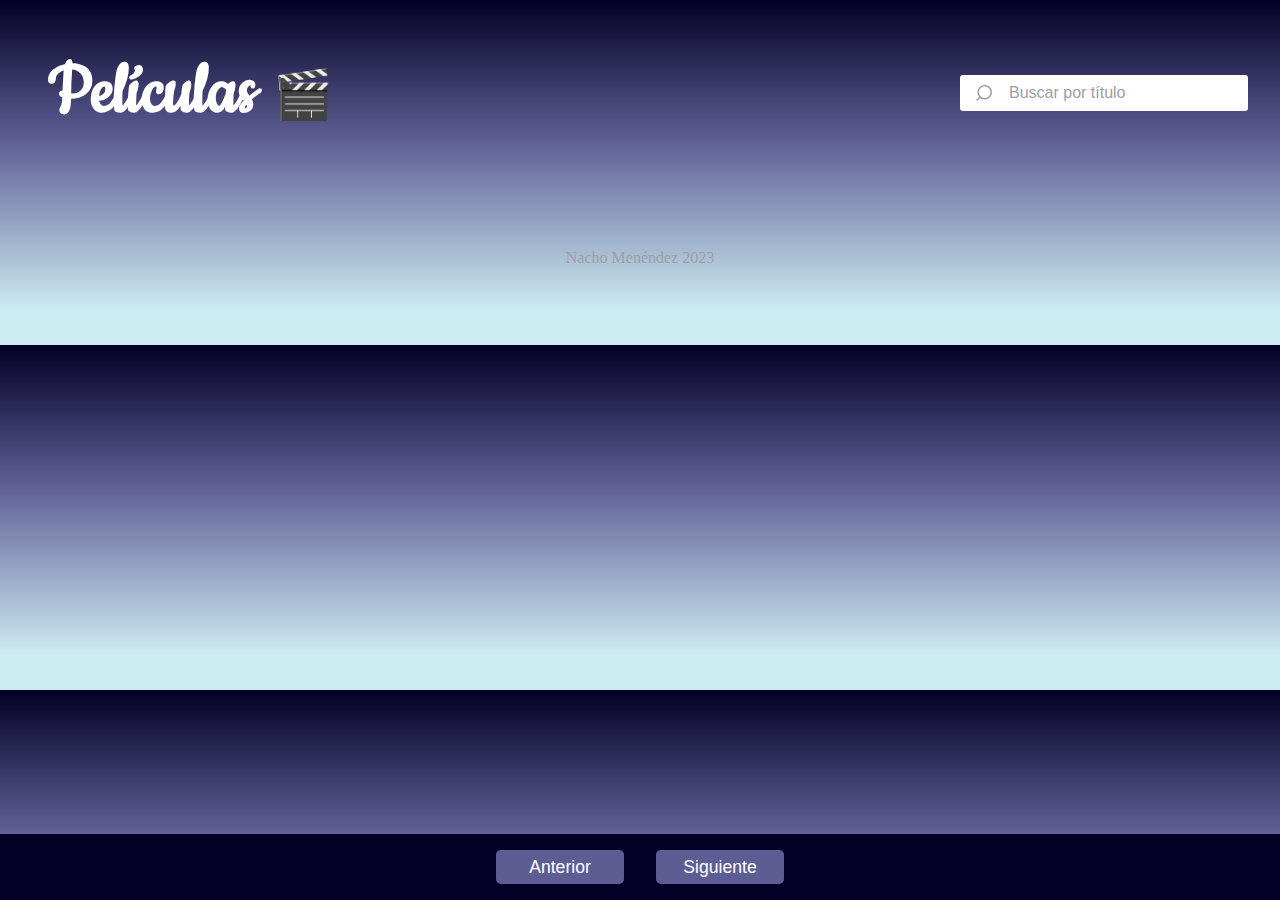
<file: index.html>
<!DOCTYPE html>
<html lang="es">
  <head>
    <meta charset="UTF-8" />
    <meta http-equiv="X-UA-Compatible" content="IE=edge" />
    <meta name="viewport" content="width=device-width, initial-scale=1.0" />
    <link href="https://css.gg/search.css" rel="stylesheet" />
    <link
      href="https://unpkg.com/boxicons@2.1.4/css/boxicons.min.css"
      rel="stylesheet"
    />
    <link rel="stylesheet" href="./css/styles.css" />
    <script type="module" src="./js/main.js"></script>
    <script type="module" src="./js/search.js"></script>
    <!-- <script type="module" src="./js/nowPlaying.js"></script> -->
    <title>Tus películas 🎥</title>
  </head>
  <body>
    <!-- HEADER -->
    <header class="header">
      <h1 class="films">Películas<span>🎬</span></h1>
      <div class="search">
        <svg class="search__icon" viewBox="0 0 512 512">
          <g>
            <g>
              <path
                d="M278.718,0C150.086,0,45.435,104.65,45.435,233.282c0,55.642,19.592,106.789,52.228,146.928L0,477.872L34.128,512
			          l97.663-97.663c40.137,32.635,91.284,52.228,146.926,52.228C407.35,466.565,512,361.914,512,233.282S407.35,0,278.718,0z
			          M278.718,418.299c-102.018,0-185.017-82.999-185.017-185.017S176.699,48.265,278.718,48.265s185.017,82.999,185.017,185.017
			          S380.736,418.299,278.718,418.299z"
              />
            </g>
          </g>
        </svg>
        <input
          type="search"
          class="search__input"
          placeholder="Buscar por título"
        />
      </div>
    </header>

    <!-- MAIN -->
    <main class="main">
      <section class="main__error"></section>
      <button class="main__up">
        <svg class="main__up-icon" xmlns="http://www.w3.org/2000/svg" viewBox="0 0 24 24"><path d="m12 6.879-7.061 7.06 2.122 2.122L12 11.121l4.939 4.94 2.122-2.122z"></path></svg>
      </button>
      <section class="main__board"></section>
      <nav class="main__nav">
        <button class="main__nav-previous">Anterior</button>
        <button class="main__nav-next">Siguiente</button>
      </nav>
    </main>
    
    <!-- FOOTER -->
    <footer class="footer">
      <p class="author">Nacho Menéndez 2023</p>
    </footer>

    <!-- TEMPLATE -->
    <template class="template">
      <div class="wrapper">
        <img class="wrapper__img" loading="lazy" src=""/>
        <div class="wrapper__text">
          <h3 class="wrapper__title"></h3>
          <p class="wrapper__overview"></p>
          <div class="wrapper__footer">
            <button class="wrapper__pending">
              <svg
                class="wrapper__pending-icon"
                xmlns="http://www.w3.org/2000/svg"
                width="24"
                height="24"
                viewBox="0 0 24 24"
              >
                <path
                  d="M19 15v-3h-2v3h-3v2h3v3h2v-3h3v-2h-.937zM4 7h11v2H4zm0 4h11v2H4zm0 4h8v2H4z"
                ></path>
              </svg>
            </button>
            <a class="wrapper__link" href="#" alt="Ver detalles"
              >Ver detalles</a
            >
            <button class="wrapper__favourite">
              <svg
                class="wrapper__favourite-icon"
                xmlns="http://www.w3.org/2000/svg"
                viewBox="0 0 24 24"
              >
                <path
                  d="M12 4.595a5.904 5.904 0 0 0-3.996-1.558 5.942 5.942 0 0 0-4.213 1.758c-2.353 2.363-2.352 6.059.002 8.412l7.332 7.332c.17.299.498.492.875.492a.99.99 0 0 0 .792-.409l7.415-7.415c2.354-2.354 2.354-6.049-.002-8.416a5.938 5.938 0 0 0-4.209-1.754A5.906 5.906 0 0 0 12 4.595zm6.791 1.61c1.563 1.571 1.564 4.025.002 5.588L12 18.586l-6.793-6.793c-1.562-1.563-1.561-4.017-.002-5.584.76-.756 1.754-1.172 2.799-1.172s2.035.416 2.789 1.17l.5.5a.999.999 0 0 0 1.414 0l.5-.5c1.512-1.509 4.074-1.505 5.584-.002z"
                ></path>
              </svg>
            </button>
          </div>
        </div>
      </div>
    </template>
  </body>
</html>
</file>
<file: css/styles.css>
@import url('https://fonts.googleapis.com/css2?family=Cookie&display=swap');
@import "./common.css";
@import "./header.css";
@import "./main.css";
@import "./footer.css";
</file>
